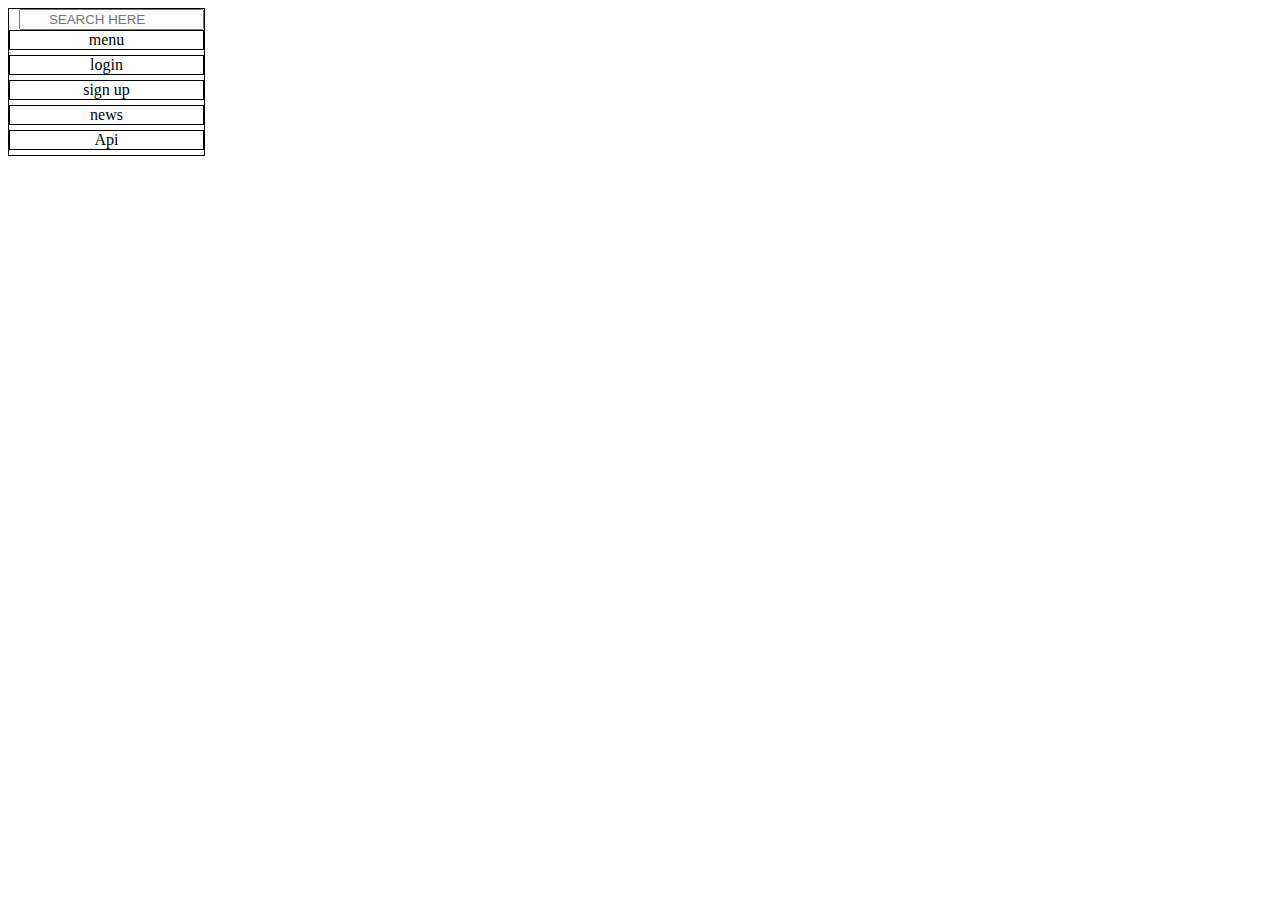
<file: index.html>
<!DOCTYPE html>
<html lang="en">
  <head>
    <meta charset="UTF-8" />
    <meta http-equiv="X-UA-Compatible" content="IE=edge" />
    <meta name="viewport" content="width=device-width, initial-scale=1.0" />
    <title>Home</title>

    <link rel="stylesheet" href="./styles/main.css"/>
  </head>

  <body>
    <div id="container">
      <div id="sidebar">

   
        <!--DO NOT CHANGE THIS ID's-->
        <!--Append the horizontal navbar(sidebar) here only-->
      </div>

      <div id="main">
        <!--DO NOT CHANGE THIS ID's-->
        <!--Append top headlines from india here only-->
      </div>
    </div>
  </body>
</html>
<script type="module">

import sidebar from "./components/sidebar.js";

import {apiCall,appendArticles} from "./scripts/main.js"

var sidebar_div=document.getElementById("sidebar");
sidebar_div.innerHTML=sidebar();

let articles=await apiCall(`https://shrouded-earth-23381.herokuapp.com/api/headlines/india`);

console.log(articles);

let main=document.getElementById("main");

appendArticles(articles,main)

let input=document.getElementById("searchbar");

input.addEventListener('keypress',(e)=>{

    if(e.key==='Enter'){

        let input_value=document.getElementById("searchbar").value;

        localStorage.setItem("search_term",JSON.stringify( input_value));

        window.location.href="search.html";
    }

})



</script>
</file>
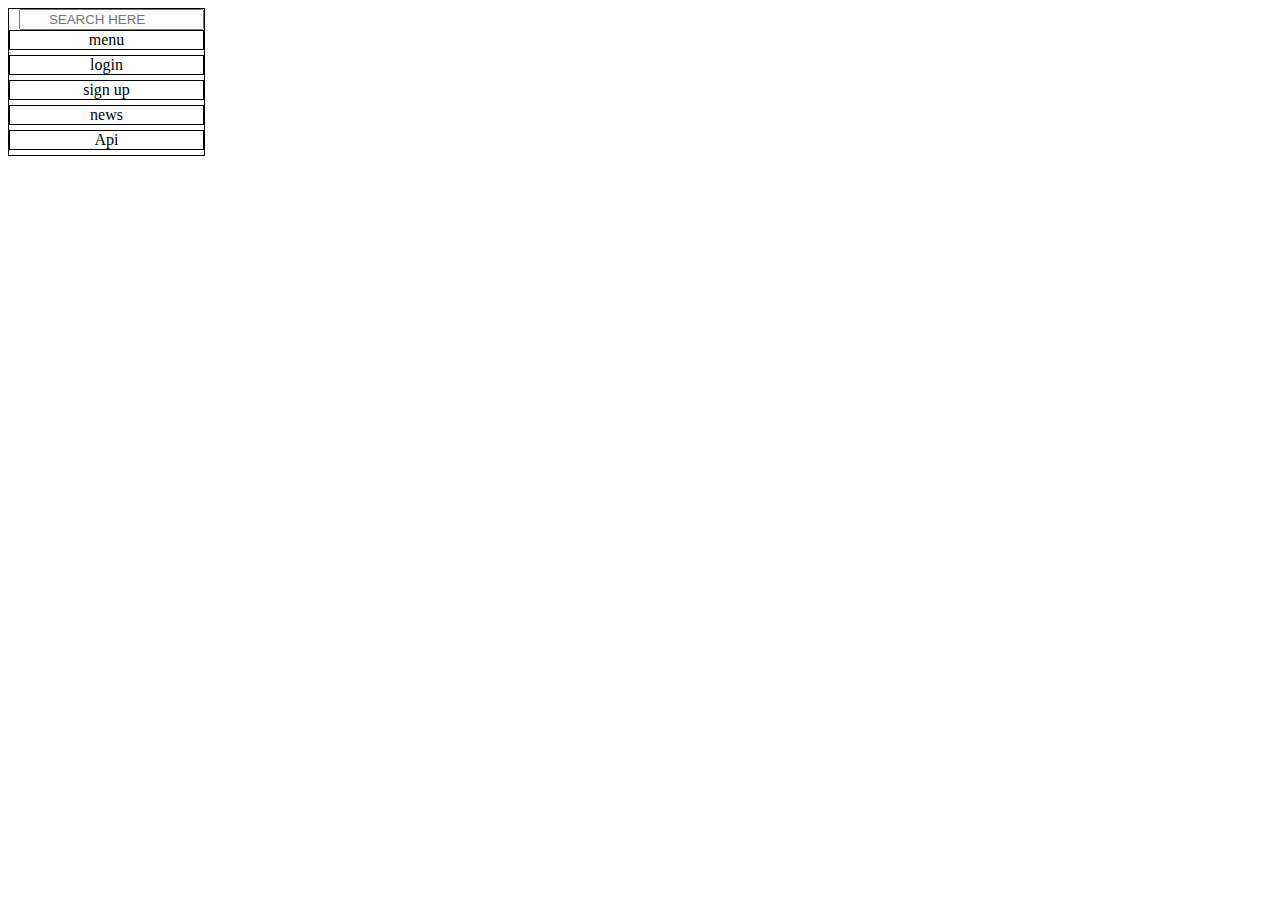
<file: news.html>
<!DOCTYPE html>
<html lang="en">
  <head>
    <meta charset="UTF-8" />
    <meta http-equiv="X-UA-Compatible" content="IE=edge" />
    <meta name="viewport" content="width=device-width, initial-scale=1.0" />
    <title>Document</title>
    <link rel="stylesheet" href="./styles/main.css"/>
  </head>

  <body>
    <!--DO NOT CHANGE THIS ID's-->

    <div id="container">
      <div id="sidebar">
        <!--add your sidebar component here-->
      </div>

      <div id="main">
        <!--DO NOT CHANGE THIS ID's-->
        <!--Show the clicked article in detailed format here ONLY-->
      </div>
    </div>
  </body>
</html>
<script type="module">

import sidebar from "./components/sidebar.js";

let sidebar_div=document.getElementById("sidebar");

sidebar_div.innerHTML=sidebar();



let res=JSON.parse(localStorage.getItem("article"));
console.log(res);

let parent=document.getElementById("main");

singlePicture(res)
function singlePicture(res){


let div=document.createElement("div");

let h4=document.createElement("h4");
    h4.innerText=res.source.name;

let image=document.createElement("img");
image.src=res.urlToImage;

let h5=document.createElement("h5");
h5.innerHTML=res.title;

let p=document.createElement("p");
p.innerText=res.content;

div.append(h4,image,h5,p);


parent.append(div)


}

</script>
</file>
<file: styles/main.css>
#container{
    display: flex;
    /* height: 500px; */
}
#sidebar{
    flex:1;
    border: 1px solid black;
    
}
#sidebar>div{
    margin-bottom: 5px;
    text-align: center;
    border: 1px solid black;
}
#searchbar{
    margin-left: 10px;
    
}

#main{
    flex:7;
    /* border: 1px solid red; */

    display: grid;
    grid-template-columns: repeat(3,1fr);
    grid-gap:20px;
    margin-left: 5px;

}
#main>div{
    border: 1px solid black;
    text-align: center;
}
img{
    width: 100%;
}
</file>
